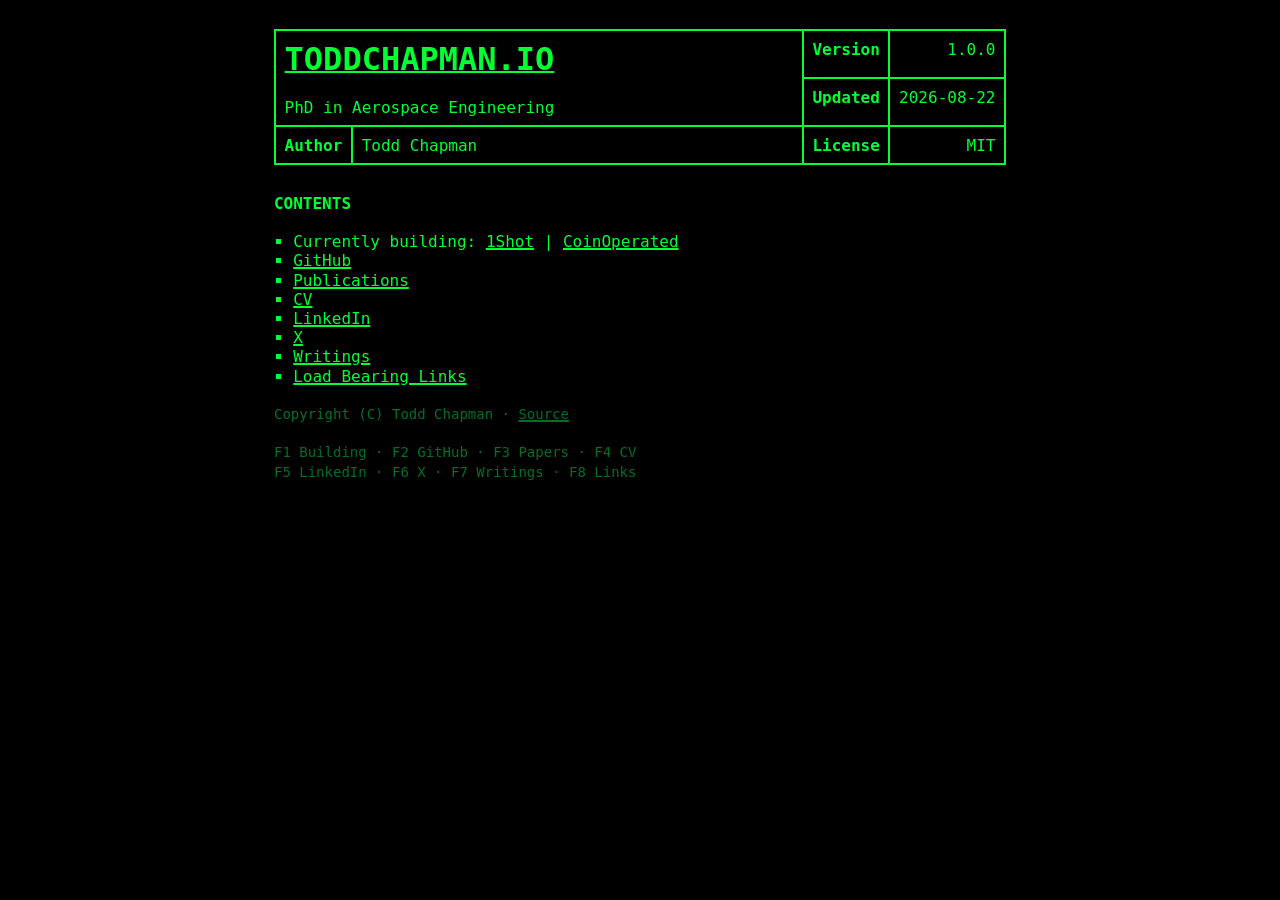
<file: index.html>
﻿<!DOCTYPE html>
<html lang="en">
<head>
  <meta charset="utf-8">
  <meta name="viewport" content="width=device-width, initial-scale=1.0, user-scalable=yes">
  <meta name="author" content="Todd Chapman">
  <meta name="description" content="PhD in Aerospace Engineering. Building 1Shot API.">
  <meta name="keywords" content="Todd Chapman, Ph.D., Blockchain, Model Order Reduction, 1Shot API, UXly Software, Stanford, UT Austin">
  <title>Todd Chapman, PhD</title>
  <link rel="icon" type="image/x-icon" href="/favicon.ico">
  <link rel="shortcut icon" href="/matrixpunk.jpg">
  <link rel="stylesheet" href="/style.css">
</head>
<body>
  <header class="header">
    <div class="header-brand">
      <h1 class="title"><a href="/">toddchapman.io</a></h1>
      <span class="subtitle">PhD in Aerospace Engineering</span>
    </div>
    <div class="header-cell header-label">Version</div>
    <div class="header-cell header-value">1.0.0</div>
    <div class="header-cell header-label">Updated</div>
    <div class="header-cell header-value"><time>2026-08-22</time></div>
    <div class="header-cell header-label">Author</div>
    <div class="header-cell header-value">Todd Chapman</div>
    <div class="header-cell header-label">License</div>
    <div class="header-cell header-value">MIT</div>
  </header>

  <nav>
    <h2>Contents</h2>
    <ul>
      <li>Currently building: <a id="F1" href="https://1shotapi.com/">1Shot</a> | <a href="https://coinoperated.finance/">CoinOperated</a></li>
      <li><a id="F2" href="https://github.com/TtheBC01">GitHub</a></li>
      <li><a id="F3" href="https://scholar.google.com/citations?user=5O8AMFQAAAAJ&amp;hl=en">Publications</a></li>
      <li><a id="F4" href="/CV/CV.pdf">CV</a></li>
      <li><a id="F5" href="https://www.linkedin.com/in/todd-chapman/">LinkedIn</a></li>
      <li><a id="F6" href="https://twitter.com/TtheBC01">X</a></li>
      <li><a id="F7" href="/writings/">Writings</a></li>
      <li><a id="F8" href="/load-bearing-links/">Load Bearing Links</a></li>
    </ul>
  </nav>

  <footer>
    <p>Copyright (C) Todd Chapman · <a href="https://github.com/TtheBC01/TtheBC01.github.io">Source</a></p>
    <p class="fkeys" hidden>
      <span class="fn">F1</span> Building ·
      <span class="fn">F2</span> GitHub ·
      <span class="fn">F3</span> Papers ·
      <span class="fn">F4</span> CV<br>
      <span class="fn">F5</span> LinkedIn ·
      <span class="fn">F6</span> X ·
      <span class="fn">F7</span> Writings ·
      <span class="fn">F8</span> Links
    </p>
  </footer>
  <script>
    (function () {
      var mq = window.matchMedia('(min-width: 641px) and (hover: hover) and (pointer: fine)');
      var fkeys = document.querySelector('.fkeys');

      function updateFkeys() {
        if (fkeys) fkeys.hidden = !mq.matches;
      }

      updateFkeys();
      mq.addEventListener('change', updateFkeys);

      document.addEventListener('keydown', function (e) {
        if (!mq.matches) return;
        if (e.keyCode >= 112 && e.keyCode <= 119) {
          var link = document.getElementById('F' + (e.keyCode - 111));
          if (link && link.href) window.location = link.href;
        }
      });
    })();
  </script>
</body>
</html>
</file>
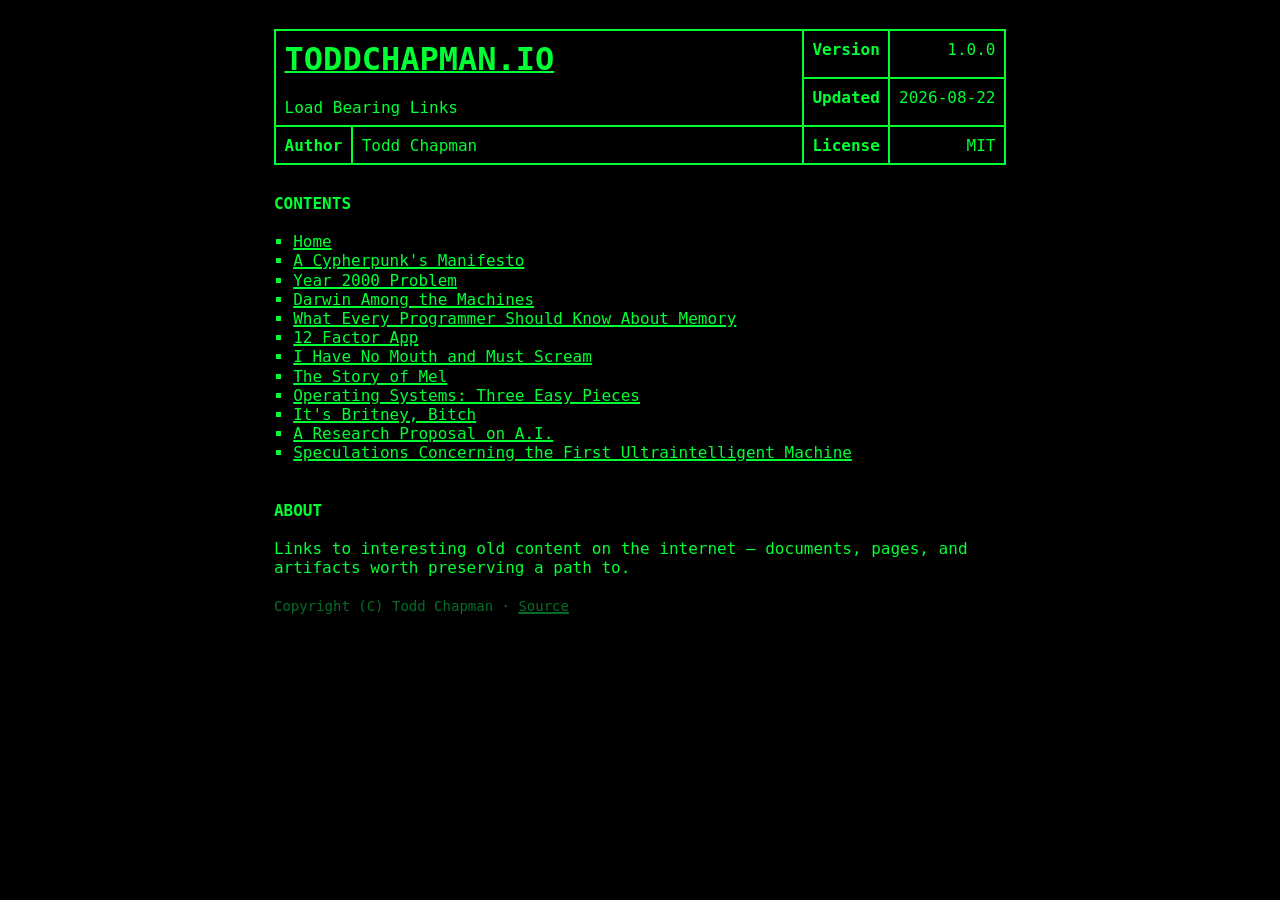
<file: load-bearing-links/index.html>
<!DOCTYPE html>
<html lang="en">
<head>
  <meta charset="utf-8">
  <meta name="viewport" content="width=device-width, initial-scale=1.0, user-scalable=yes">
  <meta name="author" content="Todd Chapman">
  <meta name="description" content="Interesting old content on the internet.">
  <meta name="keywords" content="Todd Chapman, cypherpunk, internet history">
  <title>Load Bearing Links — Todd Chapman, PhD</title>
  <link rel="icon" type="image/x-icon" href="/favicon.ico">
  <link rel="shortcut icon" href="/matrixpunk.jpg">
  <link rel="stylesheet" href="/style.css">
</head>
<body>
  <header class="header">
    <div class="header-brand">
      <h1 class="title"><a href="/">toddchapman.io</a></h1>
      <span class="subtitle">Load Bearing Links</span>
    </div>
    <div class="header-cell header-label">Version</div>
    <div class="header-cell header-value">1.0.0</div>
    <div class="header-cell header-label">Updated</div>
    <div class="header-cell header-value"><time>2026-08-22</time></div>
    <div class="header-cell header-label">Author</div>
    <div class="header-cell header-value">Todd Chapman</div>
    <div class="header-cell header-label">License</div>
    <div class="header-cell header-value">MIT</div>
  </header>

  <nav>
    <h2>Contents</h2>
    <ul>
      <li><a href="/">Home</a></li>
      <li><a href="https://www.activism.net/cypherpunk/manifesto.html">A Cypherpunk's Manifesto</a></li>
      <li><a href="https://en.wikipedia.org/wiki/Year_2000_problem">Year 2000 Problem</a></li>
      <li><a href="https://paperspast.natlib.govt.nz/newspapers/press/1863/06/13/1">Darwin Among the Machines</a></li>
      <li><a href="https://people.freebsd.org/~lstewart/articles/cpumemory.pdf">What Every Programmer Should Know About Memory</a></li>
      <li><a href="https://12factor.net/">12 Factor App</a></li>
      <li><a href="https://galacticjourney.org/stories/I_Have_No_Mouth_and_I_Must_Scream_-_Harlan_Ellison.pdf">I Have No Mouth and Must Scream</a></li>
      <li><a href="https://users.cs.utah.edu/~elb/folklore/mel.html">The Story of Mel</a></li>
      <li><a href="https://pages.cs.wisc.edu/~remzi/OSTEP/">Operating Systems: Three Easy Pieces</a></li>
      <li><a href="https://archive.google/jobs/britney.html">It's Britney, Bitch</a></li>
      <li><a href="http://jmc.stanford.edu/articles/dartmouth/dartmouth.pdf">A Research Proposal on A.I.</a></li>
      <li><a href="https://web.archive.org/web/20170829215806id_/http://acikistihbarat.com/dosyalar/artificial-intelligence-first-paper-on-intelligence-explosion-by-good-1964-acikistihbarat.pdf">Speculations Concerning the First Ultraintelligent Machine</a></li>
    </ul>
  </nav>

  <h2>About</h2>
  <p>
    Links to interesting old content on the internet — documents, pages, and
    artifacts worth preserving a path to.
  </p>

  <footer>
    <p>Copyright (C) Todd Chapman · <a href="https://github.com/TtheBC01/TtheBC01.github.io">Source</a></p>
  </footer>
</body>
</html>
</file>
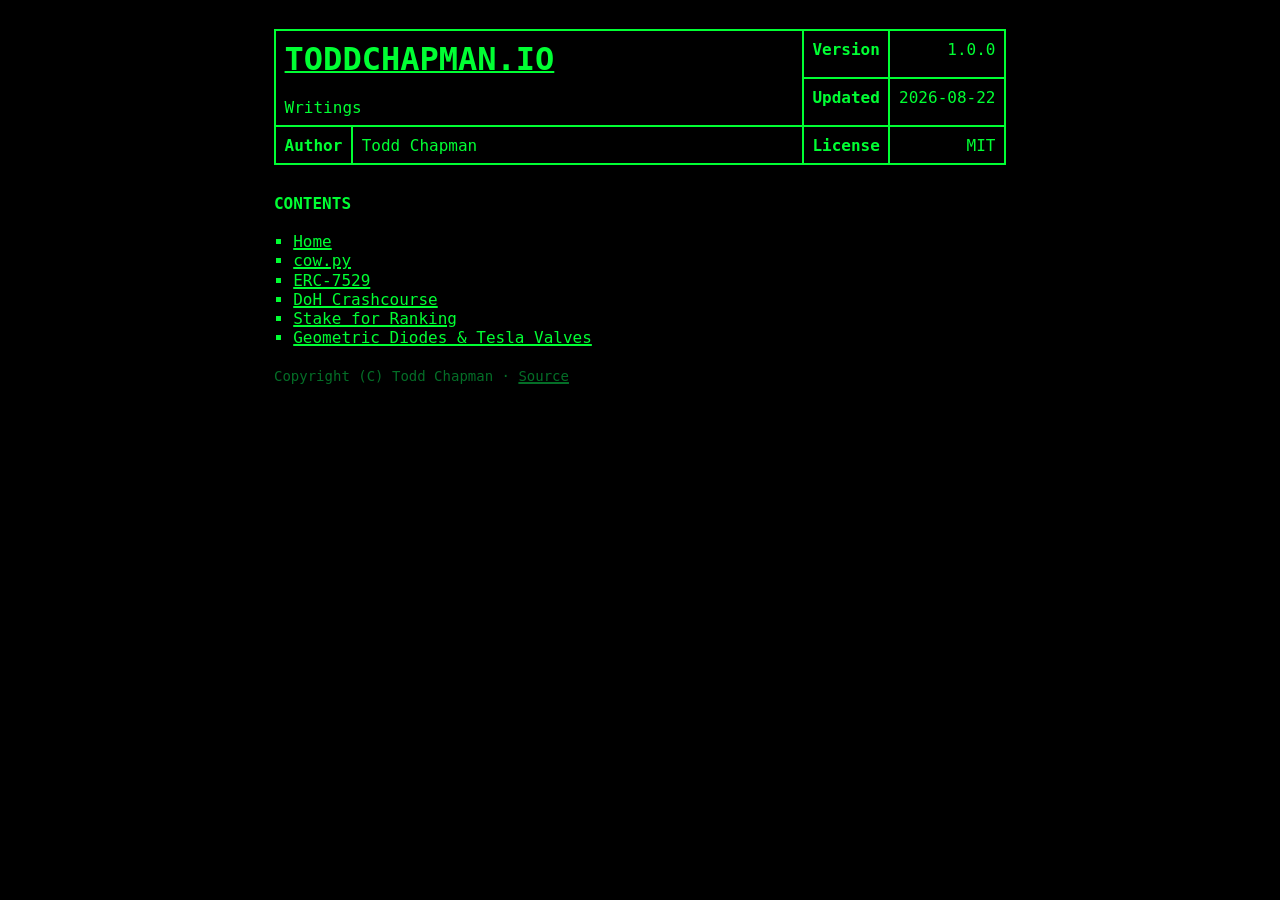
<file: writings/index.html>
﻿<!DOCTYPE html>
<html lang="en">
<head>
  <meta charset="utf-8">
  <meta name="viewport" content="width=device-width, initial-scale=1.0, user-scalable=yes">
  <meta name="author" content="Todd Chapman">
  <meta name="description" content="PhD in Aerospace Engineering. Building 1Shot API.">
  <meta name="keywords" content="Todd Chapman, Blockchain, Model Order Reduction, 1Shot API, Stanford, UT Austin">
  <title>Writings — Todd Chapman, PhD</title>
  <link rel="icon" type="image/x-icon" href="/favicon.ico">
  <link rel="shortcut icon" href="/matrixpunk.jpg">
  <link rel="stylesheet" href="/style.css">
</head>
<body>
  <header class="header">
    <div class="header-brand">
      <h1 class="title"><a href="/">toddchapman.io</a></h1>
      <span class="subtitle">Writings</span>
    </div>
    <div class="header-cell header-label">Version</div>
    <div class="header-cell header-value">1.0.0</div>
    <div class="header-cell header-label">Updated</div>
    <div class="header-cell header-value"><time>2026-08-22</time></div>
    <div class="header-cell header-label">Author</div>
    <div class="header-cell header-value">Todd Chapman</div>
    <div class="header-cell header-label">License</div>
    <div class="header-cell header-value">MIT</div>
  </header>

  <nav>
    <h2>Contents</h2>
    <ul>
      <li><a href="/">Home</a></li>
      <li><a href="https://toddchapman.io/cow.py">cow.py</a></li>
      <li><a href="https://eips.ethereum.org/EIPS/eip-7529">ERC-7529</a></li>
      <li><a href="https://toddchapman.io/DNS-over-HTTPs-Crashcourse/">DoH Crashcourse</a></li>
      <li><a href="https://snickerdoodlelabs.github.io/stake-for-ranking/">Stake for Ranking</a></li>
      <li><a href="https://github.com/TtheBC01/GeometricDiodes/blob/main/OVERVIEW.md">Geometric Diodes &amp; Tesla Valves</a></li>
    </ul>
  </nav>

  <footer>
    <p>Copyright (C) Todd Chapman · <a href="https://github.com/TtheBC01/TtheBC01.github.io">Source</a></p>
  </footer>
</body>
</html>
</file>
<file: style.css>
/**
 * Adapted from the-monospace-web by Oskar Wickström (MIT License)
 * https://github.com/owickstrom/the-monospace-web
 */
@import url('https://fonts.cdnfonts.com/css/jetbrains-mono-2');

/* Reset (merged from Monospace Web reset.css) */
html, body, div, span, applet, object, iframe,
h1, h2, h3, h4, h5, h6, p, blockquote, pre,
a, abbr, acronym, address, big, cite, code,
del, dfn, em, img, ins, kbd, q, s, samp,
small, strike, strong, sub, sup, tt, var,
b, u, i, center,
dl, dt, dd, ol, ul, li,
fieldset, form, label, legend,
table, caption, tbody, tfoot, thead, tr, th, td,
article, aside, canvas, details, embed,
figure, figcaption, footer, header, hgroup,
menu, nav, output, ruby, section, summary,
time, mark, audio, video {
  padding: 0;
  border: 0;
  font-size: 100%;
  font: inherit;
  vertical-align: baseline;
}

article, aside, details, figcaption, figure,
footer, header, hgroup, menu, nav, section {
  display: block;
}

body {
  line-height: 1;
}

ol, ul {
  list-style: none;
}

blockquote, q {
  quotes: none;
}

blockquote:before, blockquote:after,
q:before, q:after {
  content: '';
  content: none;
}

table {
  border-collapse: collapse;
  border-spacing: 0;
}

:root {
  --font-family: "JetBrains Mono", monospace;
  --line-height: 1.20rem;
  --border-thickness: 2px;
  --text-color: #00ff33;
  --text-color-alt: #046e27;
  --background-color: #000;
  --background-color-alt: #0a1a0a;

  --font-weight-normal: 500;
  --font-weight-medium: 600;
  --font-weight-bold: 800;

  font-family: var(--font-family);
  font-optical-sizing: auto;
  font-weight: var(--font-weight-normal);
  font-style: normal;
  font-variant-numeric: tabular-nums lining-nums;
  font-size: 16px;
}

* {
  box-sizing: border-box;
}

* + * {
  margin-top: var(--line-height);
}

html {
  display: flex;
  width: 100%;
  margin: 0;
  padding: 0;
  flex-direction: column;
  align-items: center;
  background: var(--background-color);
  color: var(--text-color);
}

body {
  position: relative;
  width: 100%;
  margin: 0;
  padding: var(--line-height) 2ch;
  max-width: calc(min(80ch, round(down, 100%, 1ch)));
  line-height: var(--line-height);
  overflow-x: hidden;
}

@media screen and (max-width: 480px) {
  :root {
    font-size: 14px;
  }
  body {
    padding: var(--line-height) 1ch;
  }
}

h1, h2, h3, h4, h5, h6 {
  font-weight: var(--font-weight-bold);
  margin: calc(var(--line-height) * 2) 0 var(--line-height);
  line-height: var(--line-height);
}

h1 {
  font-size: 2rem;
  line-height: calc(2 * var(--line-height));
  margin-bottom: calc(var(--line-height) * 2);
  text-transform: uppercase;
}

h2 {
  font-size: 1rem;
  text-transform: uppercase;
}

hr {
  position: relative;
  display: block;
  height: var(--line-height);
  margin: calc(var(--line-height) * 1.5) 0;
  border: none;
  color: var(--text-color);
}

hr:after {
  display: block;
  content: "";
  position: absolute;
  top: calc(var(--line-height) / 2 - var(--border-thickness));
  left: 0;
  width: 100%;
  border-top: calc(var(--border-thickness) * 3) double var(--text-color);
  height: 0;
}

a {
  text-decoration-thickness: var(--border-thickness);
}

a:link, a:visited {
  color: var(--text-color);
}

p {
  margin-bottom: var(--line-height);
  word-break: break-word;
  word-wrap: break-word;
  hyphens: auto;
}

strong {
  font-weight: var(--font-weight-bold);
}

em {
  font-style: italic;
}

sub {
  position: relative;
  display: inline-block;
  margin: 0;
  vertical-align: sub;
  line-height: 0;
  width: calc(1ch / 0.75);
  font-size: .75rem;
}

table {
  position: relative;
  top: calc(var(--line-height) / 2);
  width: calc(round(down, 100%, 1ch));
  border-collapse: collapse;
  margin: 0 0 calc(var(--line-height) * 2);
}

th, td {
  border: var(--border-thickness) solid var(--text-color);
  padding:
    calc((var(--line-height) / 2))
    calc(1ch - var(--border-thickness) / 2)
    calc((var(--line-height) / 2) - (var(--border-thickness)));
  line-height: var(--line-height);
  vertical-align: top;
  text-align: left;
}

table tbody tr:first-child > * {
  padding-top: calc((var(--line-height) / 2) - var(--border-thickness));
}

th {
  font-weight: 700;
}

.width-min {
  width: 0%;
}

.width-auto {
  width: 100%;
}

.header {
  display: grid;
  grid-template-columns: auto 1fr auto auto;
  grid-template-rows: auto auto auto;
  width: calc(round(down, 100%, 1ch));
  position: relative;
  top: calc(var(--line-height) / 2);
  margin: 0 0 calc(var(--line-height) * 2);
  border-top: var(--border-thickness) solid var(--text-color);
  border-left: var(--border-thickness) solid var(--text-color);
}

.header > * {
  margin-top: 0;
}

.header-brand,
.header-cell {
  border-right: var(--border-thickness) solid var(--text-color);
  border-bottom: var(--border-thickness) solid var(--text-color);
  padding:
    calc((var(--line-height) / 2))
    calc(1ch - var(--border-thickness) / 2)
    calc((var(--line-height) / 2) - (var(--border-thickness)));
  line-height: var(--line-height);
  vertical-align: top;
  text-align: left;
}

.header-brand {
  grid-column: 1 / 3;
  grid-row: 1 / 3;
}

.header-cell:nth-child(2) { grid-row: 1; grid-column: 3; }
.header-cell:nth-child(3) { grid-row: 1; grid-column: 4; }
.header-cell:nth-child(4) { grid-row: 2; grid-column: 3; }
.header-cell:nth-child(5) { grid-row: 2; grid-column: 4; }
.header-cell:nth-child(6) { grid-row: 3; grid-column: 1; }
.header-cell:nth-child(7) { grid-row: 3; grid-column: 2; }
.header-cell:nth-child(8) { grid-row: 3; grid-column: 3; }
.header-cell:nth-child(9) { grid-row: 3; grid-column: 4; }

.header-label {
  font-weight: 700;
}

.header-cell:nth-child(3),
.header-cell:nth-child(5),
.header-cell:nth-child(9) {
  text-align: right;
}

.header h1 {
  margin: 0;
  font-size: 2rem;
  line-height: calc(2 * var(--line-height));
  margin-bottom: 0;
  text-transform: uppercase;
  word-break: break-word;
}

.header .subtitle {
  display: block;
}

@media screen and (max-width: 640px) {
  .header {
    display: flex;
    flex-wrap: wrap;
  }

  .header-brand {
    flex: 1 0 100%;
  }

  .header-cell {
    flex: 1 0 calc(50% - var(--border-thickness));
    min-width: 0;
  }

  .header h1 {
    font-size: 1.25rem;
  }
}

img, video {
  display: block;
  width: 100%;
  object-fit: contain;
  overflow: hidden;
}

img {
  font-style: italic;
  color: var(--text-color-alt);
}

details {
  border: var(--border-thickness) solid var(--text-color);
  padding: calc(var(--line-height) - var(--border-thickness)) 1ch;
  margin-bottom: var(--line-height);
}

summary {
  font-weight: var(--font-weight-medium);
  cursor: pointer;
}

details[open] summary {
  margin-bottom: var(--line-height);
}

details ::marker {
  display: inline-block;
  content: '▶';
  margin: 0;
}

details[open] ::marker {
  content: '▼';
}

details :last-child {
  margin-bottom: 0;
}

pre {
  white-space: pre;
  overflow-x: auto;
  margin: var(--line-height) 0;
  overflow-y: hidden;
}

figure pre {
  margin: 0;
}

pre, code {
  font-family: var(--font-family);
}

code {
  font-weight: var(--font-weight-medium);
}

figure {
  margin: calc(var(--line-height) * 2) 3ch;
  overflow-x: auto;
  overflow-y: hidden;
}

figcaption {
  display: block;
  font-style: italic;
  margin-top: var(--line-height);
}

ul, ol {
  padding: 0;
  margin: 0 0 var(--line-height);
}

ul {
  list-style-type: square;
  padding: 0 0 0 2ch;
}

ol {
  list-style-type: none;
  counter-reset: item;
  padding: 0;
}

ol ul,
ol ol,
ul ol,
ul ul {
  padding: 0 0 0 3ch;
  margin: 0;
}

ol li:before {
  content: counters(item, ".") ". ";
  counter-increment: item;
  font-weight: var(--font-weight-medium);
}

li {
  margin: 0;
  padding: 0;
}

li::marker {
  line-height: 0;
}

::-webkit-scrollbar {
  height: var(--line-height);
}

footer {
  color: var(--text-color-alt);
  font-size: 0.875rem;
}

footer a:link,
footer a:visited {
  color: var(--text-color-alt);
}

.fkeys {
  display: none;
}

.fkeys:not([hidden]) {
  display: block;
}

.fn {
  color: var(--text-color-alt);
}

@media screen and (max-width: 640px) {
  .fkeys {
    display: none !important;
  }
}

/* CV page layout */
body.cv-page {
  max-width: none;
  padding: var(--line-height) 2ch 0;
  height: 100vh;
  display: flex;
  flex-direction: column;
}

body.cv-page .header {
  flex-shrink: 0;
  margin-bottom: var(--line-height);
}

body.cv-page nav {
  flex-shrink: 0;
  margin-bottom: var(--line-height);
}

body.cv-page .pdf-viewer {
  flex: 1;
  min-height: 0;
  margin-top: 0;
}

body.cv-page .pdf-viewer embed {
  display: block;
  width: 100%;
  height: 100%;
  border: var(--border-thickness) solid var(--text-color);
}

@media screen and (max-width: 480px) {
  body.cv-page {
    padding: var(--line-height) 1ch 0;
  }
}
</file>
